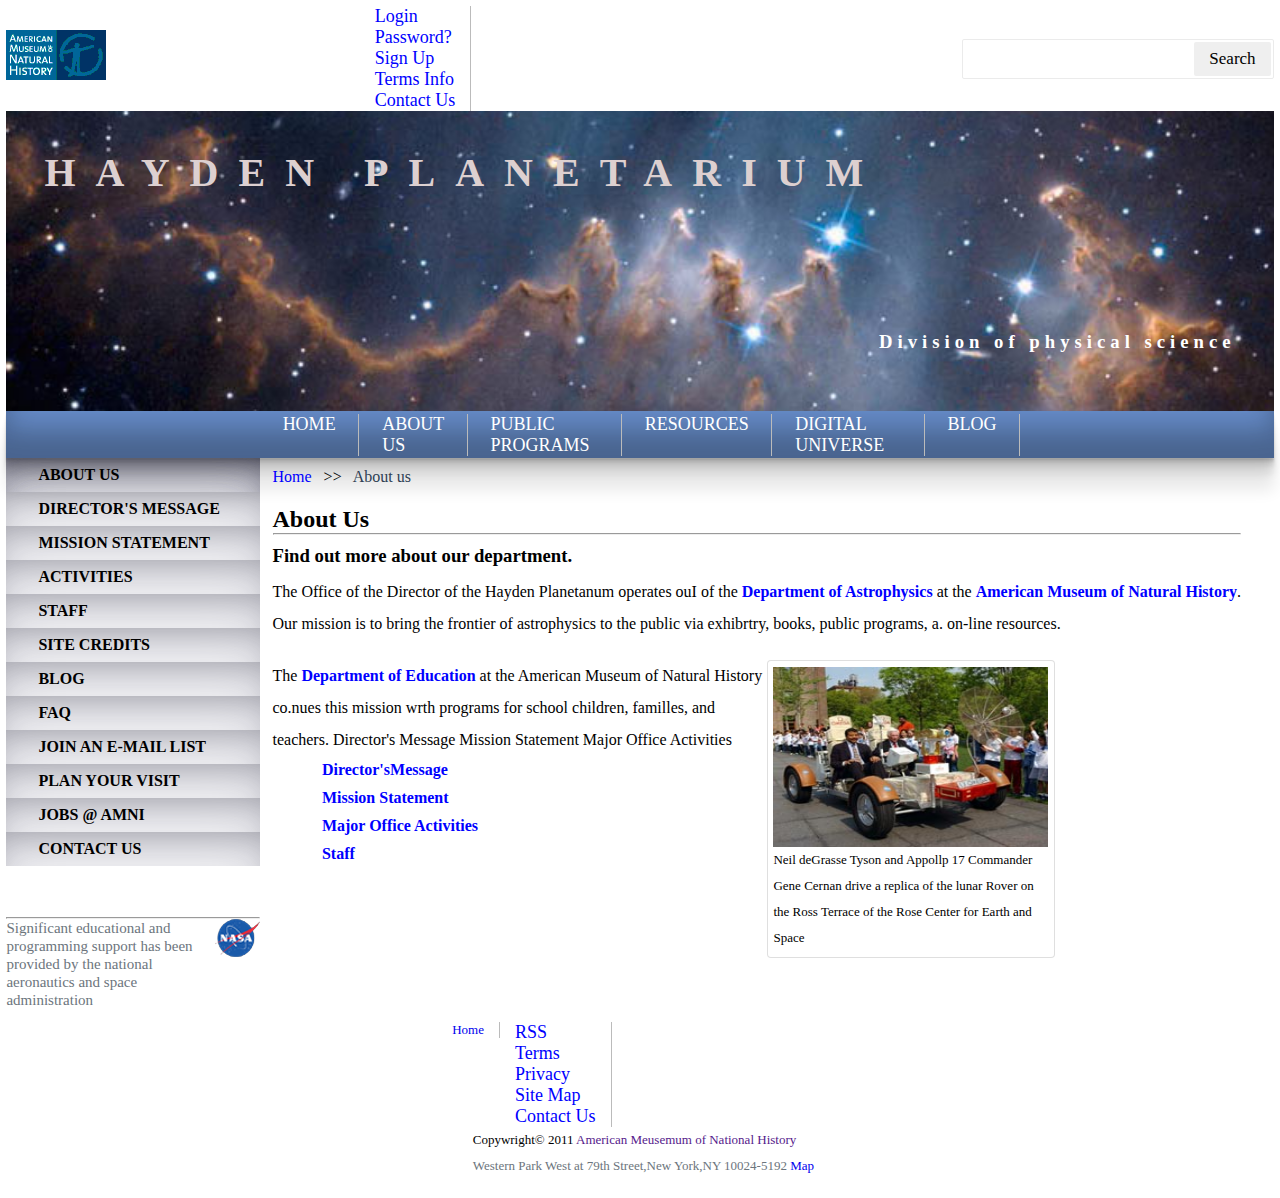
<file: index.html>
<!DOCTYPE html>
<!-- Created By CodingNepal -->
<html lang="en" dir="ltr">
   <head>
      <meta charset="utf-8">
      <title>Hayden</title>
      <link rel="stylesheet" href="p1styles.css">
      <meta name="viewport" content="width=device-width, initial-scale=1.0">
      <link rel="stylesheet" href="https://cdnjs.cloudflare.com/ajax/libs/font-awesome/5.15.3/css/all.min.css"/>
   </head>
   <body>
      <nav>
      
         <div class="logo">
            <img src="images/logo.png" alt="LOGO" />
         </div>
         <div class="nav-items">
            <ul>
            <li><a href="#">Login</a> </li>
            <li><a href="#">Password?</a> </li>
            <li><a href="#">Sign Up</a> </li>
            <li><a href="#">Terms Info</a> </li>
            <li><a href="#">Contact Us</a> </li>
         </ul>
         </div>
      
         <form action="#">
            <input type="search" class="search-data" placeholder="" required>
            <button type="submit" >Search</button>
         </form>
      </nav>
      <div class="content">
        <div class="hero-image">
            <div class="hero-text">
              <h1>HAYDEN PLANETARIUM</h1>
              <h3>Division of physical science</h3>
            
            </div>
          </div>
     
      </div>

      <div id="x">
        <ul class="second_nav">
            <li><a href="#">Home</a> </li>
            <li><a href="#">About Us</a> </li>
            <li><a href="#">Public Programs</a> </li>
            <li><a href="#">Resources</a> </li>
            <li><a href="#">Digital Universe</a> </li>
            <li><a href="#">Blog</a> </li>

       </ul>
    </div>

    <div class="row">
       <div class="col-2">
         <div id="mySidenav" class="sidenav">
            <ul>
            <li><a href="#">About us</a></li>
            <a href="#"> <l1>Director's Message</l1></a>
            <a href="#"><l1>Mission Statement</l1></a>
            <a href="#"><l1>Activities</l1></a>
            <a href="#"><l1>Staff</l1></a>
            <a href="#"><l1>Site Credits</l1></a>
            <a href="#"><l1>Blog</l1></a> 
            <a href="#"><l1>Faq</l1></a>
            <a href="#"><l1>Join an e-mail list</l1></a>
               <a href="#"><l1>plan your visit</l1></a>
            <a href="#"><l1>jobs @ amni</l1></a>
            <a href="#"><l1>Contact us</l1></a>
           
         </ul>
            <div class="m-2">
               <hr>
               <div id="below">
               
                  <div>
                     <span class="text-muted">
                        Significant educational and programming support has been provided by the national aeronautics and space administration
                     </span>
                  </div>
                  <div>
                     <img src="images/nasalogo.png" alt="Logo">
                  </div>
               </div>
            </div>
          
           
         </div>
       </div>
       <div class="col-10">
         <ol class="breadcrumb">
            <li class="breadcrumb-item active"> <a href="#"> Home     </a></li>
            <li class="breadcrumb-item"> <a href="#"> About us </a></li>
        </ol>
        <div id="overallcontainer">
           <h2>About Us</h2>
           <hr>
           <h3>Find out more about our department.</h3>
           <p>The Office of the Director of the Hayden Planetanum operates ouI of the <a href="#"> Department of Astrophysics</a> at the <a href=""> American Museum of Natural History</a>. Our mission is to bring the frontier of astrophysics to the public via exhibrtry, books, public programs, a. on-line resources.</p>
         </div>

         <div id="dflex">
            <div class="content">
        <p> The <a href=""> Department of Education </a>at the American Museum of Natural History co.nues this mission wrth programs for school children, familles, and teachers. 
            Director's Message Mission Statement Major Office Activities </p>
            <ul>
                <li><a>Director'sMessage</a> </li>
                <li><a>Mission Statement</a> </li>
                <li><a>Major Office Activities</a> </li>
                <li><a>Staff</a> </li>
            </ul>
        </div>
        <div class="content_image">
         <div class="card">
            <img class="card-img-top" data-src="images/rover.jpg" alt="Image cap [100%x180]" style="height: 180px; width: 100%; display: block;" src="images/rover.jpg" data-holder-rendered="true">
            <div class="card-body">
              <p class="card-text">
                 Neil deGrasse Tyson and Appollp 17 
                 Commander Gene Cernan drive a replica of 
                 the lunar Rover on the Ross Terrace of the Rose Center for Earth and Space
              </p>
            </div>
          </div>

            
            
        </div>
    </div>
       </div>

       
    </div>

  <footer>
     <div>
   <div class="nav-items">
      <a href="#"><ul><li>Home </li></ul></a>
      <ul>
      <li><a href="#">RSS</a> </li>
      <li><a href="#">Terms</a> </li>
      <li><a href="#">Privacy</a> </li>
      <li><a href="#">Site Map</a> </li>
      <li><a href="#">Contact Us</a> </li>
   </ul>
   </div>
   <div>
<p>Copywright&#169;
   2011 <a href="">American Meusemum of National History</a></p>
   </div>
   <p class="text-muted">Western Park West at 79th Street,New York,NY 10024-5192  <a href="#"> Map </a></p>
   <div>

   </div>
</div>
  </footer>
   </body>
</html>
</file>
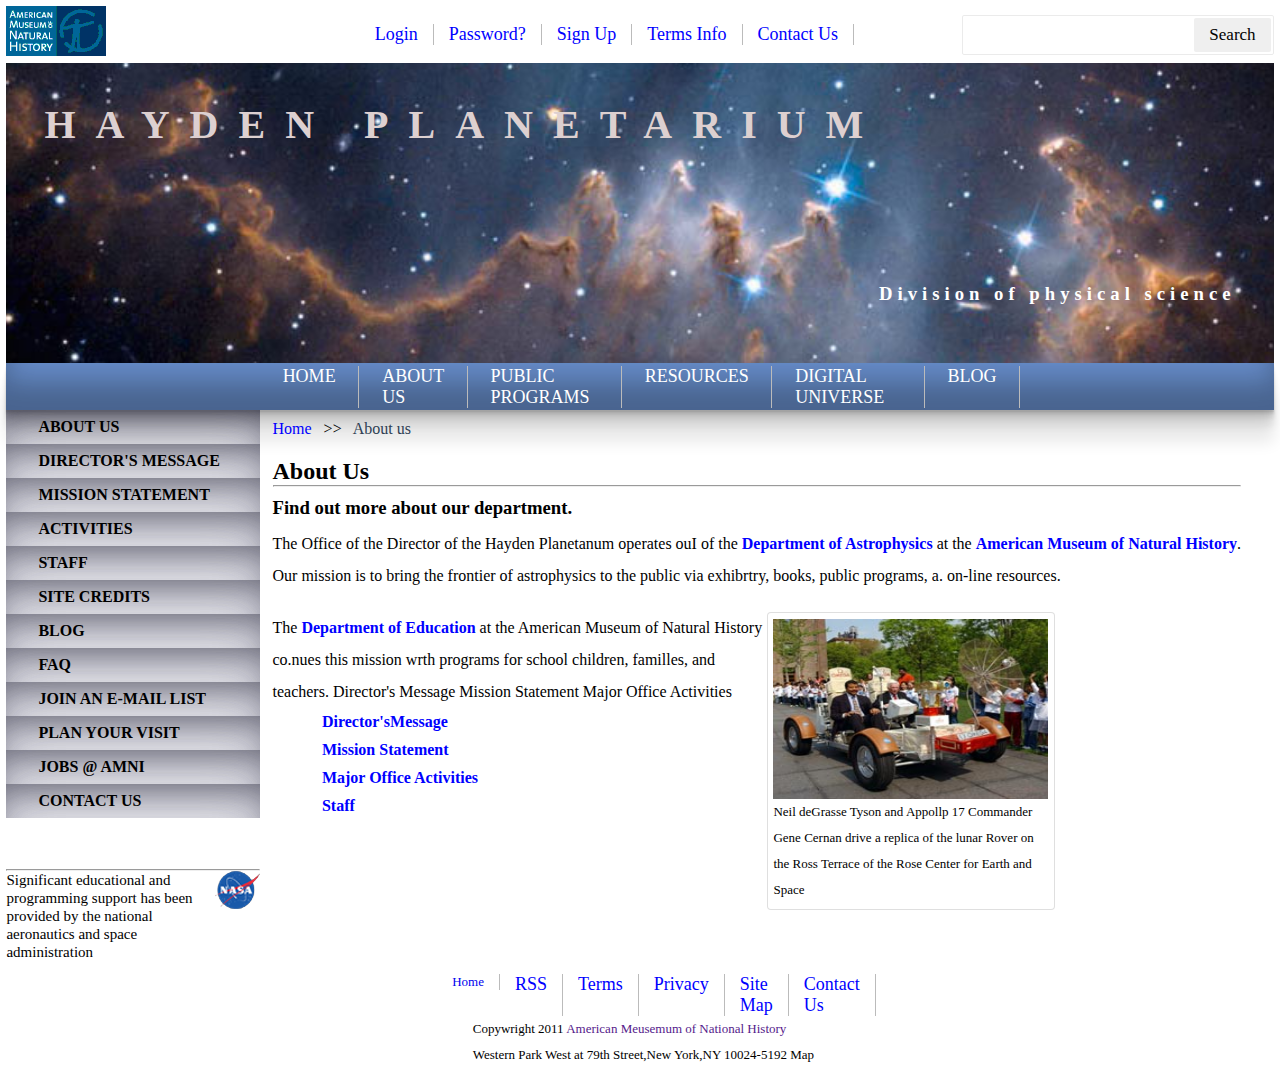
<file: x.html>
<!DOCTYPE html>
<!-- Created By CodingNepal -->
<html lang="en" dir="ltr">
   <head>
      <meta charset="utf-8">
      <title>Responsive Navbar with Search Box | CodingNepal</title>
      <link rel="stylesheet" href="style.css">
      <meta name="viewport" content="width=device-width, initial-scale=1.0">
      <link rel="stylesheet" href="https://cdnjs.cloudflare.com/ajax/libs/font-awesome/5.15.3/css/all.min.css"/>
   </head>
   <body>
      <nav>
      
         <div class="logo">
            <img src="images/logo.png" />
         </div>
         <div class="nav-items">
            <li><a href="#">Login</a> </li>
            <li><a href="#">Password?</a> </li>
            <li><a href="#">Sign Up</a> </li>
            <li><a href="#">Terms Info</a> </li>
            <li><a href="#">Contact Us</a> </li>
         </div>
      
         <form action="#">
            <input type="search" class="search-data" placeholder="" required>
            <button type="submit" >Search</button>
         </form>
      </nav>
      <div class="content">
        <div class="hero-image">
            <div class="hero-text">
              <h1>HAYDEN PLANETARIUM</h1>
              <h3>Division of physical science</h3>
            
            </div>
          </div>
     
      </div>

      <div id="x">
        <ul class="second_nav">
            <li><a href="#">Home</a> </li>
            <li><a href="#">About Us</a> </li>
            <li><a href="#">Public Programs</a> </li>
            <li><a href="#">Resources</a> </li>
            <li><a href="#">Digital Universe</a> </li>
            <li><a href="#">Blog</a> </li>

       </ul>
    </div>

    <div class="row">
       <div class="col-2">
         <div id="mySidenav" class="sidenav">
            <li><a href="#">About us</a></li>
            <li><a href="#">Director's Message</a></li>
            <li><a href="#">Mission Statement</a></li>
            <li><a href="#">Activities</a></li>
            <li><a href="#">Staff</a></li>
            <li><a href="#">Site Credits</a></li>
               <li> <a href="#">Blog</a> </li>
            <li><a href="#">Faq</a></li>
            <li><a href="#">Join an e-mail list</a></li>
               <li><a href="#">plan your visit</a></li>
            <li><a href="#">jobs @ amni</a></li>
            <li><a href="#">Contact us</a></li>

           
            
            <div class="m-2">
               <hr>
               <div id="below">
               
                  <div>
                     <span>
                        Significant educational and programming support has been provided by the national aeronautics and space administration
                     </span>
                  </div>
                  <div>
                     <img src="images/nasalogo.png" alt="">
                  </div>
               </div>
            </div>
          
           
         </div>
       </div>
       <div class="col-10">
         <ol class="breadcrumb">
            <li class="breadcrumb-item active"> <a href="#"> Home     </a></li>
            <li class="breadcrumb-item"> <a href="#"> About us </a></li>
        </ol>
        <div id="overallcontainer">
           <h2>About Us</h2>
           <hr>
           <h3>Find out more about our department.</h3>
           <p>The Office of the Director of the Hayden Planetanum operates ouI of the <a href="#"> Department of Astrophysics</a> at the <a href=""> American Museum of Natural History</a>. Our mission is to bring the frontier of astrophysics to the public via exhibrtry, books, public programs, a. on-line resources.</p>
         </div>

         <div id="dflex">
            <div class="content">
        <p> The <a href=""> Department of Education </a>at the American Museum of Natural History co.nues this mission wrth programs for school children, familles, and teachers. 
            Director's Message Mission Statement Major Office Activities </p>
            <ul>
                <li><a>Director'sMessage</a> </li>
                <li><a>Mission Statement</a> </li>
                <li><a>Major Office Activities</a> </li>
                <li><a>Staff</a> </li>
            </ul>
        </div>
        <div class="content_image">
         <div class="card">
            <img class="card-img-top" data-src="images/rover.jpg" alt="Image cap [100%x180]" style="height: 180px; width: 100%; display: block;" src="images/rover.jpg" data-holder-rendered="true">
            <div class="card-body">
              <p class="card-text">
                 Neil deGrasse Tyson and Appollp 17 
                 Commander Gene Cernan drive a replica of 
                 the lunar Rover on the Ross Terrace of the Rose Center for Earth and Space
              </p>
            </div>
          </div>

            
            
        </div>
    </div>
       </div>

       
    </div>

  <footer>
     <div>
   <div class="nav-items">
      <a href="#"><li>Home </li></a>
      <li><a href="#">RSS</a> </li>
      <li><a href="#">Terms</a> </li>
      <li><a href="#">Privacy</a> </li>
      <li><a href="#">Site Map</a> </li>
      <li><a href="#">Contact Us</a> </li>

   </div>
   <div>
<p>Copywright 2011 <a href="">American Meusemum of National History</a></p>
   </div>
   <p>Western Park West at 79th Street,New York,NY 10024-5192 Map</p>
   <div>

   </div>
</div>
  </footer>
   </body>
</html>
</file>
<file: p1styles.css>
* {
  margin: 0;
  padding: 0;
  outline: none;
  -webkit-box-sizing: border-box;
          box-sizing: border-box;
  font-family: 'Verdana';
}

body {
  padding: 0.5%;
}

p {
  line-height: 200%;
}

nav {
  display: -webkit-box;
  display: -ms-flexbox;
  display: flex;
  -ms-flex-wrap: wrap;
      flex-wrap: wrap;
  -webkit-box-align: center;
      -ms-flex-align: center;
          align-items: center;
  -webkit-box-pack: justify;
      -ms-flex-pack: justify;
          justify-content: space-between;
}

nav .logo {
  color: #fff;
  font-size: 30px;
  font-weight: 600;
  letter-spacing: -1px;
}

nav .nav-items {
  display: -webkit-box;
  display: -ms-flexbox;
  display: flex;
  -webkit-box-flex: 1;
      -ms-flex: 1;
          flex: 1;
  padding: 0 0 0 20%;
}

nav .nav-items li {
  list-style: none;
  padding: 0 15px;
  border-right: 1px solid #bbb;
}

nav .nav-items li a {
  color: blue;
  font-size: 18px;
  font-weight: 500;
  text-decoration: none;
}

/* nav .nav-items li a:hover{
  color: #ff3d00;
} */
nav form {
  display: -webkit-box;
  display: -ms-flexbox;
  display: flex;
  height: 40px;
  padding: 2px;
  /* background: #1e232b; */
  min-width: 18% !important;
  border-radius: 2px;
  border: 1px solid rgba(155, 155, 155, 0.2);
}

nav form .search-data {
  width: 100%;
  height: 100%;
  padding: 0 10px;
  /* color: #fff; */
  font-size: 17px;
  border: none;
  font-weight: 500;
  background: none;
}

nav form button {
  padding: 0 15px;
  /* color: #fff; */
  font-size: 17px;
  /* background: #ff3d00; */
  border: none;
  border-radius: 2px;
  cursor: pointer;
}

/* nav form button:hover{
  background: #e63600;
} */
nav .menu-icon,
nav .cancel-icon,
nav .search-icon {
  width: 40px;
  text-align: center;
  margin: 0 50px;
  font-size: 18px;
  color: #fff;
  cursor: pointer;
  display: none;
}

nav .menu-icon span,
nav .cancel-icon,
nav .search-icon {
  display: none;
}

@media (max-width: 1245px) {
  nav {
    padding: 0 50px;
  }
}

@media (max-width: 1140px) {
  nav {
    padding: 0px;
  }
  nav .logo {
    -webkit-box-flex: 2;
        -ms-flex: 2;
            flex: 2;
    text-align: center;
  }
  nav .nav-items {
    position: fixed;
    z-index: 99;
    top: 70px;
    width: 100%;
    left: -100%;
    height: 100%;
    padding: 10px 50px 0 50px;
    text-align: center;
    /* background: #14181f; */
    display: inline-block;
    -webkit-transition: left 0.3s ease;
    transition: left 0.3s ease;
  }
  nav .nav-items.active {
    left: 0px;
  }
  nav .nav-items li {
    line-height: 40px;
    margin: 30px 0;
  }
  nav .nav-items li a {
    font-size: 20px;
  }
  nav form {
    position: absolute;
    top: 80px;
    right: 50px;
    opacity: 0;
    pointer-events: none;
    -webkit-transition: top 0.3s ease, opacity 0.1s ease;
    transition: top 0.3s ease, opacity 0.1s ease;
  }
  nav form.active {
    top: 95px;
    opacity: 1;
    pointer-events: auto;
  }
  nav form:before {
    position: absolute;
    content: "";
    top: -13px;
    right: 0px;
    width: 0;
    height: 0;
    z-index: -1;
    border: 10px solid transparent;
    border-bottom-color: #1e232b;
    margin: -20px 0 0;
  }
  nav form:after {
    position: absolute;
    content: '';
    height: 60px;
    padding: 2px;
    border-radius: 2px;
    min-width: calc(100% + 20px);
    z-index: -2;
    left: 50%;
    top: 50%;
    -webkit-transform: translate(-50%, -50%);
            transform: translate(-50%, -50%);
  }
  nav .menu-icon {
    display: block;
  }
  nav .search-icon,
  nav .menu-icon span {
    display: block;
  }
  nav .menu-icon span.hide,
  nav .search-icon.hide {
    display: none;
  }
  nav .cancel-icon.show {
    display: block;
  }
}

.content header {
  font-size: 30px;
  font-weight: 700;
}

.content .text {
  font-size: 30px;
  font-weight: 700;
}

.space {
  margin: 10px 0;
}

nav .logo.space {
  color: red;
  padding: 0 5px 0 0;
}

@media (max-width: 980px) {
  nav .menu-icon,
  nav .cancel-icon,
  nav .search-icon {
    margin: 0 20px;
  }
  nav form {
    right: 30px;
  }
}

@media (max-width: 350px) {
  nav .menu-icon,
  nav .cancel-icon,
  nav .search-icon {
    margin: 0 10px;
    font-size: 16px;
  }
}

.content header {
  font-size: 30px;
  font-weight: 700;
}

.content .text {
  font-size: 30px;
  font-weight: 700;
}

.content .space {
  margin: 10px 0;
}

.hero-image {
  background-image: url(images/headerBackground.jpg);
  background-color: #cccccc;
  height: 300px;
  background-position: center;
  background-repeat: no-repeat;
  background-size: cover;
  position: relative;
}

.hero-text {
  /* transform: translate(-50%, -50%); */
  color: white;
  padding: 3%;
  height: 100%;
}

.hero-text h1 {
  letter-spacing: 20px;
  color: #ddd0d0;
  font-size: 40px;
}

.hero-text h3 {
  float: right;
  position: relative;
  top: 60%;
  letter-spacing: 5px;
}

.sidenav {
  width: 250px;
}

.sidenav a {
  padding: 8px 8px 8px 32px;
  text-decoration: none;
  color: black;
  display: block;
  -webkit-transition: 0.3s;
  transition: 0.3s;
}

.sidenav a:hover {
  color: #f1f1f1;
}

#x .second_nav {
  display: -webkit-box;
  display: -ms-flexbox;
  display: flex;
  -webkit-box-flex: 1;
      -ms-flex: 1;
          flex: 1;
  -webkit-box-shadow: rgba(0, 0, 0, 0.17) 0px -23px 25px 0px inset, rgba(0, 0, 0, 0.15) 0px -36px 30px 0px inset, rgba(0, 0, 0, 0.1) 0px -79px 40px 0px inset, rgba(0, 0, 0, 0.06) 0px 2px 1px, rgba(0, 0, 0, 0.09) 0px 4px 2px, rgba(0, 0, 0, 0.09) 0px 8px 4px, rgba(0, 0, 0, 0.09) 0px 16px 8px, rgba(0, 0, 0, 0.09) 0px 32px 16px;
          box-shadow: rgba(0, 0, 0, 0.17) 0px -23px 25px 0px inset, rgba(0, 0, 0, 0.15) 0px -36px 30px 0px inset, rgba(0, 0, 0, 0.1) 0px -79px 40px 0px inset, rgba(0, 0, 0, 0.06) 0px 2px 1px, rgba(0, 0, 0, 0.09) 0px 4px 2px, rgba(0, 0, 0, 0.09) 0px 8px 4px, rgba(0, 0, 0, 0.09) 0px 16px 8px, rgba(0, 0, 0, 0.09) 0px 32px 16px;
  padding: 0.2%  20%;
  background-color: #739de0;
  text-transform: uppercase;
}

#x li {
  list-style: none;
  padding: 0 3%;
  border-right: 1px solid #bbb;
}

#x li a {
  color: white;
  font-size: 18px;
  font-weight: 500;
  text-decoration: none;
}

.row {
  display: -webkit-box;
  display: -ms-flexbox;
  display: flex;
}

.row .col-2 {
  width: 20%;
  /* The side navigation menu */
  /* The navigation menu links */
  /* When you mouse over the navigation links, change their color */
}

.row .col-2 .sidenav {
  width: 100%;
  /* 0 width - change this with JavaScript */
  z-index: 1;
  /* Stay on top */
  left: 0;
}

.row .col-2 .sidenav li {
  text-transform: uppercase;
  -webkit-box-shadow: rgba(50, 50, 93, 0.25) 0px 30px 60px -12px inset, rgba(0, 0, 0, 0.3) 0px 18px 36px -18px inset;
          box-shadow: rgba(50, 50, 93, 0.25) 0px 30px 60px -12px inset, rgba(0, 0, 0, 0.3) 0px 18px 36px -18px inset;
  font-weight: bold;
}

.row .col-2 .sidenav a {
  text-transform: uppercase;
  -webkit-box-shadow: rgba(50, 50, 93, 0.25) 0px 30px 60px -12px inset, rgba(0, 0, 0, 0.3) 0px 18px 36px -18px inset;
  box-shadow: rgba(50, 50, 93, 0.25) 0px 30px 60px -12px inset, rgba(0, 0, 0, 0.3) 0px 18px 36px -18px inset;
  font-weight: bold;
}

.row .col-2 .sidenav a:hover {
  color: #f1f1f1;
}

.row .col-10 {
  width: 80%;
  padding: 0 1%;
}

.row .col-10 .breadcrumb {
  padding-top: 1%;
  list-style: none;
}

.row .col-10 .breadcrumb-item {
  display: inline;
}

.row .col-10 .breadcrumb .active a {
  color: blue;
}

.row .col-10 .breadcrumb li + li:before {
  padding: 8px;
  color: black;
  content: ">>";
}

.row .col-10 .breadcrumb-item a {
  color: #2e4053;
  text-decoration: none;
}

.row .col-10 .breadcrumb-item a:hover {
  color: red;
}

.row .col-10 #overallcontainer {
  margin: 2% 2% 2% 0;
}

.row .col-10 #overallcontainer h3 {
  padding: 1% 0;
}

.row .col-10 #overallcontainer p a {
  color: blue;
  font-weight: bold;
  text-decoration: none;
}

.row .col-10 #dflex {
  display: -webkit-box;
  display: -ms-flexbox;
  display: flex;
}

.row .col-10 #dflex .content {
  width: 50%;
}

.row .col-10 #dflex .content p a {
  color: blue;
  font-weight: bold;
  text-decoration: none;
}

.row .col-10 #dflex .content li {
  list-style: none;
  padding: 1% 10%;
}

.row .col-10 #dflex .content li a {
  color: blue;
  font-weight: bold;
}

.row .col-10 #dflex .content_image .card {
  position: relative;
  display: -webkit-box;
  display: -ms-flexbox;
  display: flex;
  -webkit-box-orient: vertical;
  -webkit-box-direction: normal;
  -ms-flex-direction: column;
  flex-direction: column;
  min-width: 0;
  word-wrap: break-word;
  background-color: #fff;
  background-clip: border-box;
  border: 1px solid rgba(0, 0, 0, 0.125);
  border-radius: .25rem;
}

#below {
  display: -webkit-box;
  display: -ms-flexbox;
  display: flex;
}

#below span {
  font-size: 15px;
}

.card {
  width: 18rem;
  padding: 2%;
}

.card .card-text {
  font-size: small;
}

footer {
  font-size: small;
  padding: 1% 30%;
}

footer p {
  padding: 0 0 0 17%;
}

footer .nav-items {
  display: -webkit-box;
  display: -ms-flexbox;
  display: flex;
  -webkit-box-flex: 1;
      -ms-flex: 1;
          flex: 1;
  padding: 0 10% 0 10%;
}

footer .nav-items li {
  list-style: none;
  padding: 0 15px;
  border-right: 1px solid #bbb;
}

footer .nav-items li a {
  color: blue;
  font-size: 18px;
  font-weight: 500;
  text-decoration: none;
}

.m-2 {
  margin-top: 20%;
}

.text-muted {
  color: #6c757d !important;
}

a {
  text-decoration: none;
}
/*# sourceMappingURL=style.css.map */
</file>
<file: style.css>
* {
  margin: 0;
  padding: 0;
  outline: none;
  -webkit-box-sizing: border-box;
          box-sizing: border-box;
  font-family: 'Verdana';
}

body {
  padding: 0.5%;
}

p {
  line-height: 200%;
}

nav {
  display: -webkit-box;
  display: -ms-flexbox;
  display: flex;
  -ms-flex-wrap: wrap;
      flex-wrap: wrap;
  -webkit-box-align: center;
      -ms-flex-align: center;
          align-items: center;
  -webkit-box-pack: justify;
      -ms-flex-pack: justify;
          justify-content: space-between;
}

nav .logo {
  color: #fff;
  font-size: 30px;
  font-weight: 600;
  letter-spacing: -1px;
}

nav .nav-items {
  display: -webkit-box;
  display: -ms-flexbox;
  display: flex;
  -webkit-box-flex: 1;
      -ms-flex: 1;
          flex: 1;
  padding: 0 0 0 20%;
}

nav .nav-items li {
  list-style: none;
  padding: 0 15px;
  border-right: 1px solid #bbb;
}

nav .nav-items li a {
  color: blue;
  font-size: 18px;
  font-weight: 500;
  text-decoration: none;
}

/* nav .nav-items li a:hover{
  color: #ff3d00;
} */
nav form {
  display: -webkit-box;
  display: -ms-flexbox;
  display: flex;
  height: 40px;
  padding: 2px;
  /* background: #1e232b; */
  min-width: 18% !important;
  border-radius: 2px;
  border: 1px solid rgba(155, 155, 155, 0.2);
}

nav form .search-data {
  width: 100%;
  height: 100%;
  padding: 0 10px;
  /* color: #fff; */
  font-size: 17px;
  border: none;
  font-weight: 500;
  background: none;
}

nav form button {
  padding: 0 15px;
  /* color: #fff; */
  font-size: 17px;
  /* background: #ff3d00; */
  border: none;
  border-radius: 2px;
  cursor: pointer;
}

/* nav form button:hover{
  background: #e63600;
} */
nav .menu-icon,
nav .cancel-icon,
nav .search-icon {
  width: 40px;
  text-align: center;
  margin: 0 50px;
  font-size: 18px;
  color: #fff;
  cursor: pointer;
  display: none;
}

nav .menu-icon span,
nav .cancel-icon,
nav .search-icon {
  display: none;
}

@media (max-width: 1245px) {
  nav {
    padding: 0 50px;
  }
}

@media (max-width: 1140px) {
  nav {
    padding: 0px;
  }
  nav .logo {
    -webkit-box-flex: 2;
        -ms-flex: 2;
            flex: 2;
    text-align: center;
  }
  nav .nav-items {
    position: fixed;
    z-index: 99;
    top: 70px;
    width: 100%;
    left: -100%;
    height: 100%;
    padding: 10px 50px 0 50px;
    text-align: center;
    /* background: #14181f; */
    display: inline-block;
    -webkit-transition: left 0.3s ease;
    transition: left 0.3s ease;
  }
  nav .nav-items.active {
    left: 0px;
  }
  nav .nav-items li {
    line-height: 40px;
    margin: 30px 0;
  }
  nav .nav-items li a {
    font-size: 20px;
  }
  nav form {
    position: absolute;
    top: 80px;
    right: 50px;
    opacity: 0;
    pointer-events: none;
    -webkit-transition: top 0.3s ease, opacity 0.1s ease;
    transition: top 0.3s ease, opacity 0.1s ease;
  }
  nav form.active {
    top: 95px;
    opacity: 1;
    pointer-events: auto;
  }
  nav form:before {
    position: absolute;
    content: "";
    top: -13px;
    right: 0px;
    width: 0;
    height: 0;
    z-index: -1;
    border: 10px solid transparent;
    border-bottom-color: #1e232b;
    margin: -20px 0 0;
  }
  nav form:after {
    position: absolute;
    content: '';
    height: 60px;
    padding: 2px;
    border-radius: 2px;
    min-width: calc(100% + 20px);
    z-index: -2;
    left: 50%;
    top: 50%;
    -webkit-transform: translate(-50%, -50%);
            transform: translate(-50%, -50%);
  }
  nav .menu-icon {
    display: block;
  }
  nav .search-icon,
  nav .menu-icon span {
    display: block;
  }
  nav .menu-icon span.hide,
  nav .search-icon.hide {
    display: none;
  }
  nav .cancel-icon.show {
    display: block;
  }
}

.content header {
  font-size: 30px;
  font-weight: 700;
}

.content .text {
  font-size: 30px;
  font-weight: 700;
}

.space {
  margin: 10px 0;
}

nav .logo.space {
  color: red;
  padding: 0 5px 0 0;
}

@media (max-width: 980px) {
  nav .menu-icon,
  nav .cancel-icon,
  nav .search-icon {
    margin: 0 20px;
  }
  nav form {
    right: 30px;
  }
}

@media (max-width: 350px) {
  nav .menu-icon,
  nav .cancel-icon,
  nav .search-icon {
    margin: 0 10px;
    font-size: 16px;
  }
}

.content header {
  font-size: 30px;
  font-weight: 700;
}

.content .text {
  font-size: 30px;
  font-weight: 700;
}

.content .space {
  margin: 10px 0;
}

.hero-image {
  background-image: url(images/headerBackground.jpg);
  background-color: #cccccc;
  height: 300px;
  background-position: center;
  background-repeat: no-repeat;
  background-size: cover;
  position: relative;
}

.hero-text {
  /* transform: translate(-50%, -50%); */
  color: white;
  padding: 3%;
  height: 100%;
}

.hero-text h1 {
  letter-spacing: 20px;
  color: #ddd0d0;
  font-size: 40px;
}

.hero-text h3 {
  float: right;
  position: relative;
  top: 60%;
  letter-spacing: 5px;
}

.sidenav {
  width: 250px;
}

.sidenav a {
  padding: 8px 8px 8px 32px;
  text-decoration: none;
  color: black;
  display: block;
  -webkit-transition: 0.3s;
  transition: 0.3s;
}

.sidenav a:hover {
  color: #f1f1f1;
}

#x .second_nav {
  display: -webkit-box;
  display: -ms-flexbox;
  display: flex;
  -webkit-box-flex: 1;
      -ms-flex: 1;
          flex: 1;
  -webkit-box-shadow: rgba(0, 0, 0, 0.17) 0px -23px 25px 0px inset, rgba(0, 0, 0, 0.15) 0px -36px 30px 0px inset, rgba(0, 0, 0, 0.1) 0px -79px 40px 0px inset, rgba(0, 0, 0, 0.06) 0px 2px 1px, rgba(0, 0, 0, 0.09) 0px 4px 2px, rgba(0, 0, 0, 0.09) 0px 8px 4px, rgba(0, 0, 0, 0.09) 0px 16px 8px, rgba(0, 0, 0, 0.09) 0px 32px 16px;
          box-shadow: rgba(0, 0, 0, 0.17) 0px -23px 25px 0px inset, rgba(0, 0, 0, 0.15) 0px -36px 30px 0px inset, rgba(0, 0, 0, 0.1) 0px -79px 40px 0px inset, rgba(0, 0, 0, 0.06) 0px 2px 1px, rgba(0, 0, 0, 0.09) 0px 4px 2px, rgba(0, 0, 0, 0.09) 0px 8px 4px, rgba(0, 0, 0, 0.09) 0px 16px 8px, rgba(0, 0, 0, 0.09) 0px 32px 16px;
  padding: 0.2%  20%;
  background-color: #739de0;
  text-transform: uppercase;
}

#x li {
  list-style: none;
  padding: 0 3%;
  border-right: 1px solid #bbb;
}

#x li a {
  color: white;
  font-size: 18px;
  font-weight: 500;
  text-decoration: none;
}

.row {
  display: -webkit-box;
  display: -ms-flexbox;
  display: flex;
}

.row .col-2 {
  width: 20%;
  /* The side navigation menu */
  /* The navigation menu links */
  /* When you mouse over the navigation links, change their color */
}

.row .col-2 .sidenav {
  width: 100%;
  /* 0 width - change this with JavaScript */
  z-index: 1;
  /* Stay on top */
  left: 0;
}

.row .col-2 .sidenav li {
  text-transform: uppercase;
  -webkit-box-shadow: rgba(50, 50, 93, 0.25) 0px 30px 60px -12px inset, rgba(0, 0, 0, 0.3) 0px 18px 36px -18px inset;
          box-shadow: rgba(50, 50, 93, 0.25) 0px 30px 60px -12px inset, rgba(0, 0, 0, 0.3) 0px 18px 36px -18px inset;
  font-weight: bold;
}

.row .col-2 .sidenav a {
  text-transform: uppercase;
  -webkit-box-shadow: rgba(50, 50, 93, 0.25) 0px 30px 60px -12px inset, rgba(0, 0, 0, 0.3) 0px 18px 36px -18px inset;
  box-shadow: rgba(50, 50, 93, 0.25) 0px 30px 60px -12px inset, rgba(0, 0, 0, 0.3) 0px 18px 36px -18px inset;
  font-weight: bold;
}

.row .col-2 .sidenav a:hover {
  color: #f1f1f1;
}

.row .col-10 {
  width: 80%;
  padding: 0 1%;
}

.row .col-10 .breadcrumb {
  padding-top: 1%;
  list-style: none;
}

.row .col-10 .breadcrumb-item {
  display: inline;
}

.row .col-10 .breadcrumb .active a {
  color: blue;
}

.row .col-10 .breadcrumb li + li:before {
  padding: 8px;
  color: black;
  content: ">>";
}

.row .col-10 .breadcrumb-item a {
  color: #2e4053;
  text-decoration: none;
}

.row .col-10 .breadcrumb-item a:hover {
  color: red;
}

.row .col-10 #overallcontainer {
  margin: 2% 2% 2% 0;
}

.row .col-10 #overallcontainer h3 {
  padding: 1% 0;
}

.row .col-10 #overallcontainer p a {
  color: blue;
  font-weight: bold;
  text-decoration: none;
}

.row .col-10 #dflex {
  display: -webkit-box;
  display: -ms-flexbox;
  display: flex;
}

.row .col-10 #dflex .content {
  width: 50%;
}

.row .col-10 #dflex .content p a {
  color: blue;
  font-weight: bold;
  text-decoration: none;
}

.row .col-10 #dflex .content li {
  list-style: none;
  padding: 1% 10%;
}

.row .col-10 #dflex .content li a {
  color: blue;
  font-weight: bold;
}

.row .col-10 #dflex .content_image .card {
  position: relative;
  display: -webkit-box;
  display: -ms-flexbox;
  display: flex;
  -webkit-box-orient: vertical;
  -webkit-box-direction: normal;
  -ms-flex-direction: column;
  flex-direction: column;
  min-width: 0;
  word-wrap: break-word;
  background-color: #fff;
  background-clip: border-box;
  border: 1px solid rgba(0, 0, 0, 0.125);
  border-radius: .25rem;
}

#below {
  display: -webkit-box;
  display: -ms-flexbox;
  display: flex;
}

#below span {
  font-size: 15px;
}

.card {
  width: 18rem;
  padding: 2%;
}

.card .card-text {
  font-size: small;
}

footer {
  font-size: small;
  padding: 1% 30%;
}

footer p {
  padding: 0 0 0 17%;
}

footer .nav-items {
  display: -webkit-box;
  display: -ms-flexbox;
  display: flex;
  -webkit-box-flex: 1;
      -ms-flex: 1;
          flex: 1;
  padding: 0 10% 0 10%;
}

footer .nav-items li {
  list-style: none;
  padding: 0 15px;
  border-right: 1px solid #bbb;
}

footer .nav-items li a {
  color: blue;
  font-size: 18px;
  font-weight: 500;
  text-decoration: none;
}

.m-2 {
  margin-top: 20%;
}

.text-muted {
  color: #6c757d !important;
}

a {
  text-decoration: none;
}
/*# sourceMappingURL=style.css.map */
</file>
